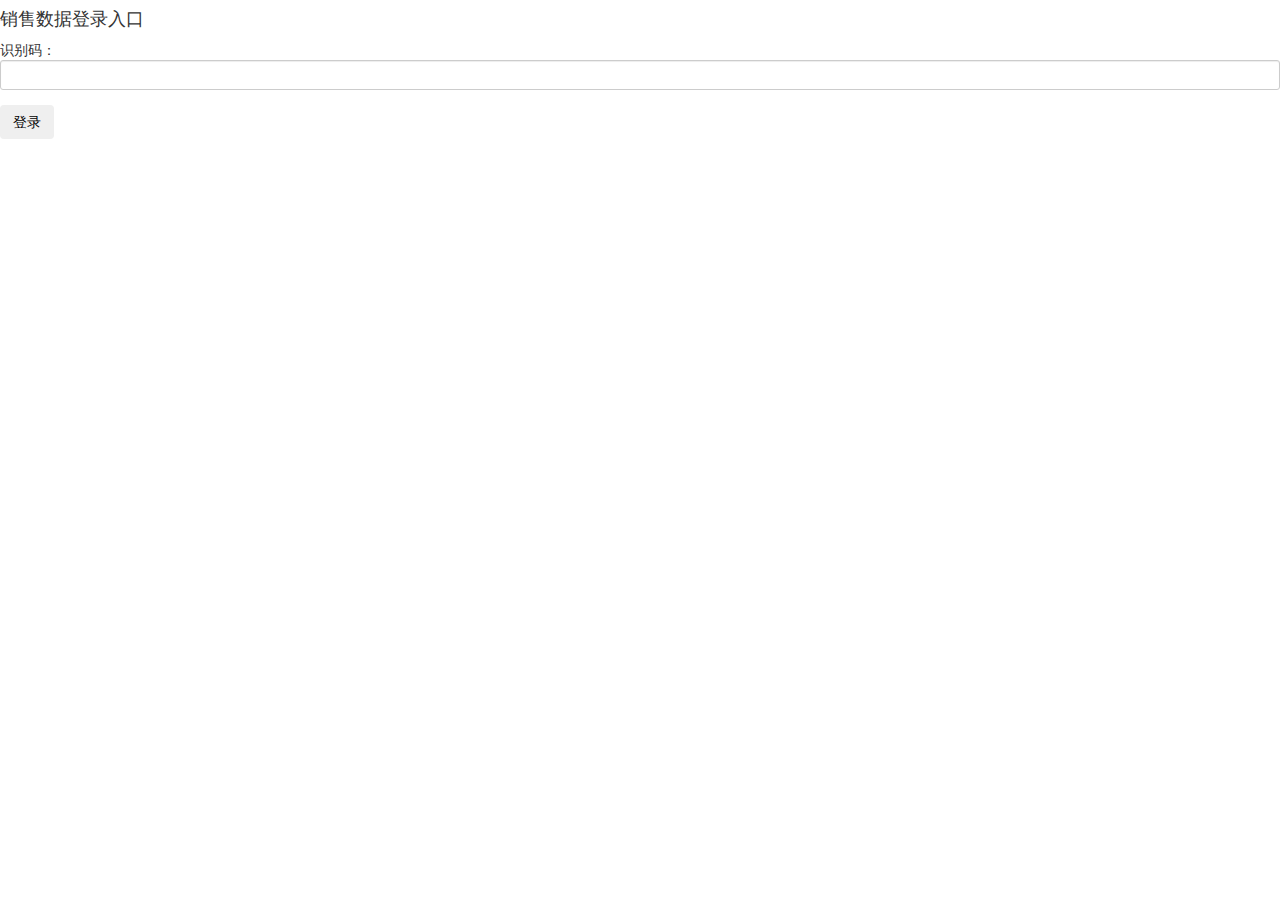
<file: views/index.html>
<!DOCTYPE html>
<html xmlns="http://www.w3.org/1999/html" xmlns="http://www.w3.org/1999/html" xmlns="http://www.w3.org/1999/html">
<head>
    <meta charset="utf-8">
    <meta http-equiv="X-UA-Compatible" content="IE=edge">
    <meta name="viewport" content="width=device-width, initial-scale=1,user-scalable=no">

    <title>销售数据系统</title>


    <link rel="stylesheet" type="text/css" href="css/bootstrap.min.css" media="all">
    <!--<link rel="stylesheet" href="http://cdn.bootcss.com/bootstrap/3.3.6/css/bootstrap.min.css">-->

    <!-- HTML5 shim and Respond.js for IE8 support of HTML5 elements and media queries -->
    <!-- WARNING: Respond.js doesn't work if you view the page via file:// -->
    <!--[if lt IE 9]>
    <script src="https://oss.maxcdn.com/html5shiv/3.7.2/html5shiv.min.js"></script>
    <script src="https://oss.maxcdn.com/respond/1.4.2/respond.min.js"></script>
    <![endif]-->
    <link rel="icon" href="data:;base64,=">
</head>


<body>
<!--回到顶部-->
<div class="t-right-bar" id="back-top">
</div>


<h4>销售数据登录入口</h4>
<form class="" id="form-login" onsubmit="return false" action="##" method="post" style="background-color: transparent;">
    <div class="form-group">
        识别码： <input class="form-control input-sm" type="text" name="uniq" id="uniq" required size="1"/>
    </div>
</form>

<button class="btn" type="button" onclick="login()" style="color: black">登录</button>


<!-- load JS files -->
<script src="js/jquery-1.11.3.min.js"></script>
<script src="js/bootstrap.min.js"></script>
<script src="js/xs.js"></script>


<script>
    $(".t-right-bar").hide();
    $(function () {
        $(window).scroll(function () {
            if ($(window).scrollTop() > 100) {
                $(".t-right-bar").fadeIn(500);
            } else {
                $(".t-right-bar").fadeOut(500);
            }
        });
        $("#back-top").click(function () {
            $('body,html').animate({scrollTop: 0}, 100);
            return false;
        });
    });
</script>

</body>
</html>
</file>
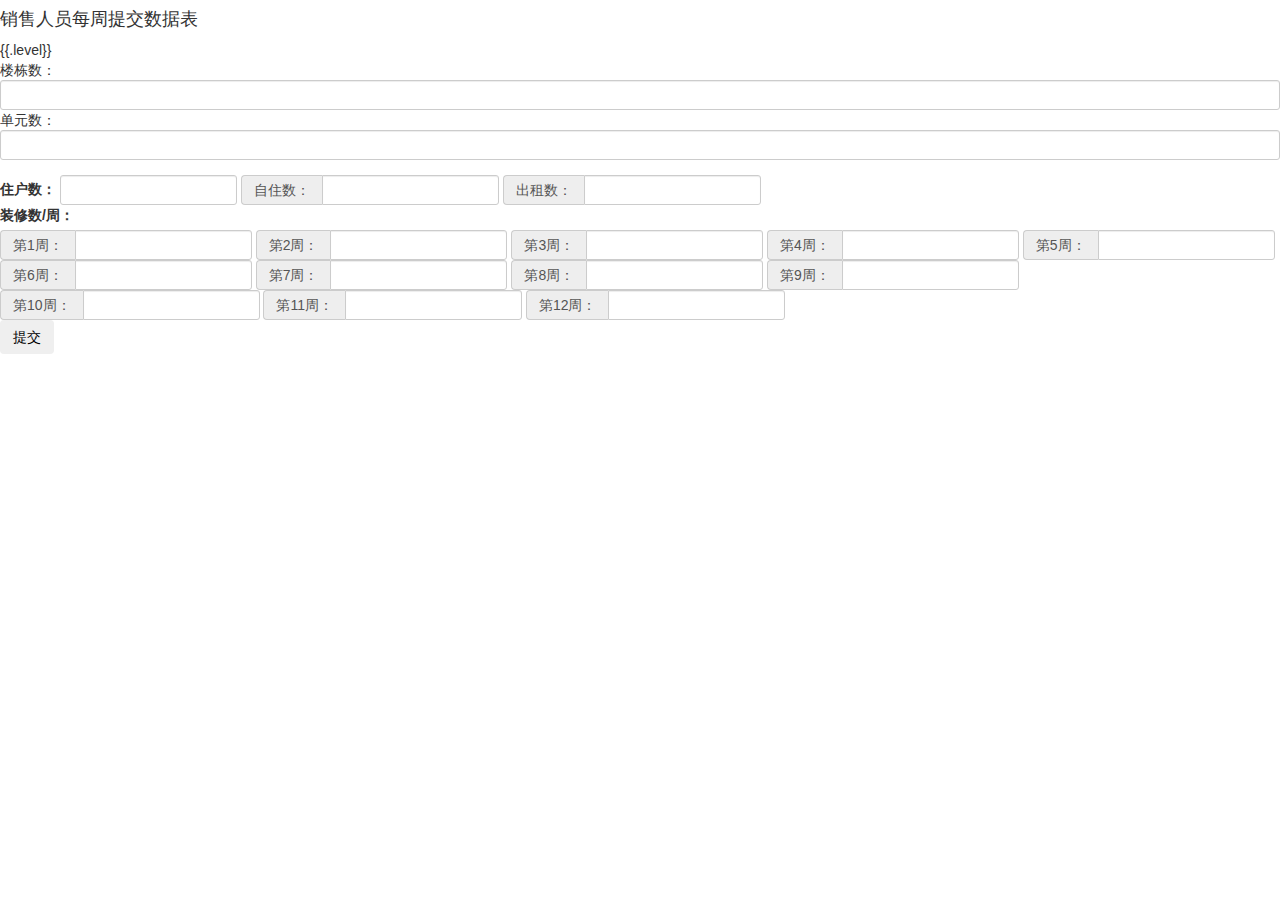
<file: views/xs.html>
<!DOCTYPE html>
<html xmlns="http://www.w3.org/1999/html" xmlns="http://www.w3.org/1999/html" xmlns="http://www.w3.org/1999/html">
<head>
    <meta charset="utf-8">
    <meta http-equiv="X-UA-Compatible" content="IE=edge">
    <meta name="viewport" content="width=device-width, initial-scale=1,user-scalable=no">

    <title>销售人员提交数据</title>

    <link rel="stylesheet" type="text/css" href="css/bootstrap.min.css" media="all">
    <!--<link rel="stylesheet" href="http://cdn.bootcss.com/bootstrap/3.3.6/css/bootstrap.min.css">-->
    <!-- HTML5 shim and Respond.js for IE8 support of HTML5 elements and media queries -->
    <!-- WARNING: Respond.js doesn't work if you view the page via file:// -->
    <!--[if lt IE 9]>
    <script src="https://oss.maxcdn.com/html5shiv/3.7.2/html5shiv.min.js"></script>
    <script src="https://oss.maxcdn.com/respond/1.4.2/respond.min.js"></script>
    <![endif]-->
    <link rel="icon" href="data:;base64,=">
</head>


<body>
<!--回到顶部-->
<div class="t-right-bar" id="back-top">
</div>


<h4>销售人员每周提交数据表</h4>
{{.level}}
<form class="" id="form1" onsubmit="return false" action="##" method="post" style="background-color: transparent;">
    <div class="form-group">
        楼栋数： <input class="form-control input-sm" type="text" name="loudongshu" required size="1"/>
        单元数： <input class="form-control input-sm" type="text" name="danyuanshu" required size="1"/>
    </div>
</form>


<form class="form-inline" id="form2" onsubmit="return false" action="##" method="post"
      style="background-color: transparent;">
    <div class="form-group">
        <label>住户数：</label>
        <input class="form-control input-sm" type="number" name="zhuhushu" required size="1"/>
    </div>
    <div class="form-group">
        <label class="sr-only">自住数：</label>
        <div class="input-group">
            <div class="input-group-addon">自住数：</div>
            <input class="form-control input-sm" type="number" name="zizhushu" required size="1"/>
        </div>
    </div>
    <div class="form-group">
        <label class="sr-only">出租数：</label>
        <div class="input-group">
            <div class="input-group-addon">出租数：</div>
            <input class="form-control input-sm" type="number" name="chuzushu" required size="1"/>
        </div>
    </div>
</form>


<form class="form-inline" id="form3" onsubmit="return false" action="##" method="post"
      style="background-color: transparent;">
    <label>装修数/周：</label>
    <br/>
    <div class="form-group">
        <label class="sr-only">第1周：</label>
        <div class="input-group">
            <div class="input-group-addon">第1周：</div>
            <input class="form-control input-sm" type="number" name="week1" required size="1"/>
        </div>
    </div>
    <div class="form-group">
        <label class="sr-only">第2周：</label>
        <div class="input-group">
            <div class="input-group-addon">第2周：</div>
            <input class="form-control input-sm" type="number" name="week2" required size="1"/>
        </div>
    </div>
    <div class="form-group">
        <label class="sr-only">第3周：</label>
        <div class="input-group">
            <div class="input-group-addon">第3周：</div>
            <input class="form-control input-sm" type="number" name="chuzushu" required size="1"/>
        </div>
    </div>
    <div class="form-group">
        <label class="sr-only">第4周：</label>
        <div class="input-group">
            <div class="input-group-addon">第4周：</div>
            <input class="form-control input-sm" type="number" name="chuzushu" required size="1"/>
        </div>
    </div>
    <div class="form-group">
        <label class="sr-only">第5周：</label>
        <div class="input-group">
            <div class="input-group-addon">第5周：</div>
            <input class="form-control input-sm" type="number" name="chuzushu" required size="1"/>
        </div>
    </div>
    <div class="form-group">
        <label class="sr-only">第6周：</label>
        <div class="input-group">
            <div class="input-group-addon">第6周：</div>
            <input class="form-control input-sm" type="number" name="chuzushu" required size="1"/>
        </div>
    </div>
    <div class="form-group">
        <label class="sr-only">第7周：</label>
        <div class="input-group">
            <div class="input-group-addon">第7周：</div>
            <input class="form-control input-sm" type="number" name="chuzushu" required size="1"/>
        </div>
    </div>
    <div class="form-group">
        <label class="sr-only">第8周：</label>
        <div class="input-group">
            <div class="input-group-addon">第8周：</div>
            <input class="form-control input-sm" type="number" name="chuzushu" required size="1"/>
        </div>
    </div>
    <div class="form-group">
        <label class="sr-only">第9周：</label>
        <div class="input-group">
            <div class="input-group-addon">第9周：</div>
            <input class="form-control input-sm" type="number" name="chuzushu" required size="1"/>
        </div>
    </div>
    <div class="form-group">
        <label class="sr-only">第10周：</label>
        <div class="input-group">
            <div class="input-group-addon">第10周：</div>
            <input class="form-control input-sm" type="number" name="chuzushu" required size="1"/>
        </div>
    </div>
    <div class="form-group">
        <label class="sr-only">第11周：</label>
        <div class="input-group">
            <div class="input-group-addon">第11周：</div>
            <input class="form-control input-sm" type="number" name="chuzushu" required size="1"/>
        </div>
    </div>
    <div class="form-group">
        <label class="sr-only">第12周：</label>
        <div class="input-group">
            <div class="input-group-addon">第12周：</div>
            <input class="form-control input-sm" type="number" name="chuzushu" required size="1"/>
        </div>
    </div>
</form>
<button class="btn" type="button" onclick="xsSubmit()" style="color: black">提交</button>


<!-- load JS files -->
<script src="js/jquery-1.11.3.min.js"></script>
<script src="js/bootstrap.min.js"></script>
<script src="js/xs.js"></script>


<script>
    $(".t-right-bar").hide();
    $(function () {
        $(window).scroll(function () {
            if ($(window).scrollTop() > 100) {
                $(".t-right-bar").fadeIn(500);
            } else {
                $(".t-right-bar").fadeOut(500);
            }
        });
        $("#back-top").click(function () {
            $('body,html').animate({scrollTop: 0}, 100);
            return false;
        });
    });
</script>

</body>
</html>
</file>
